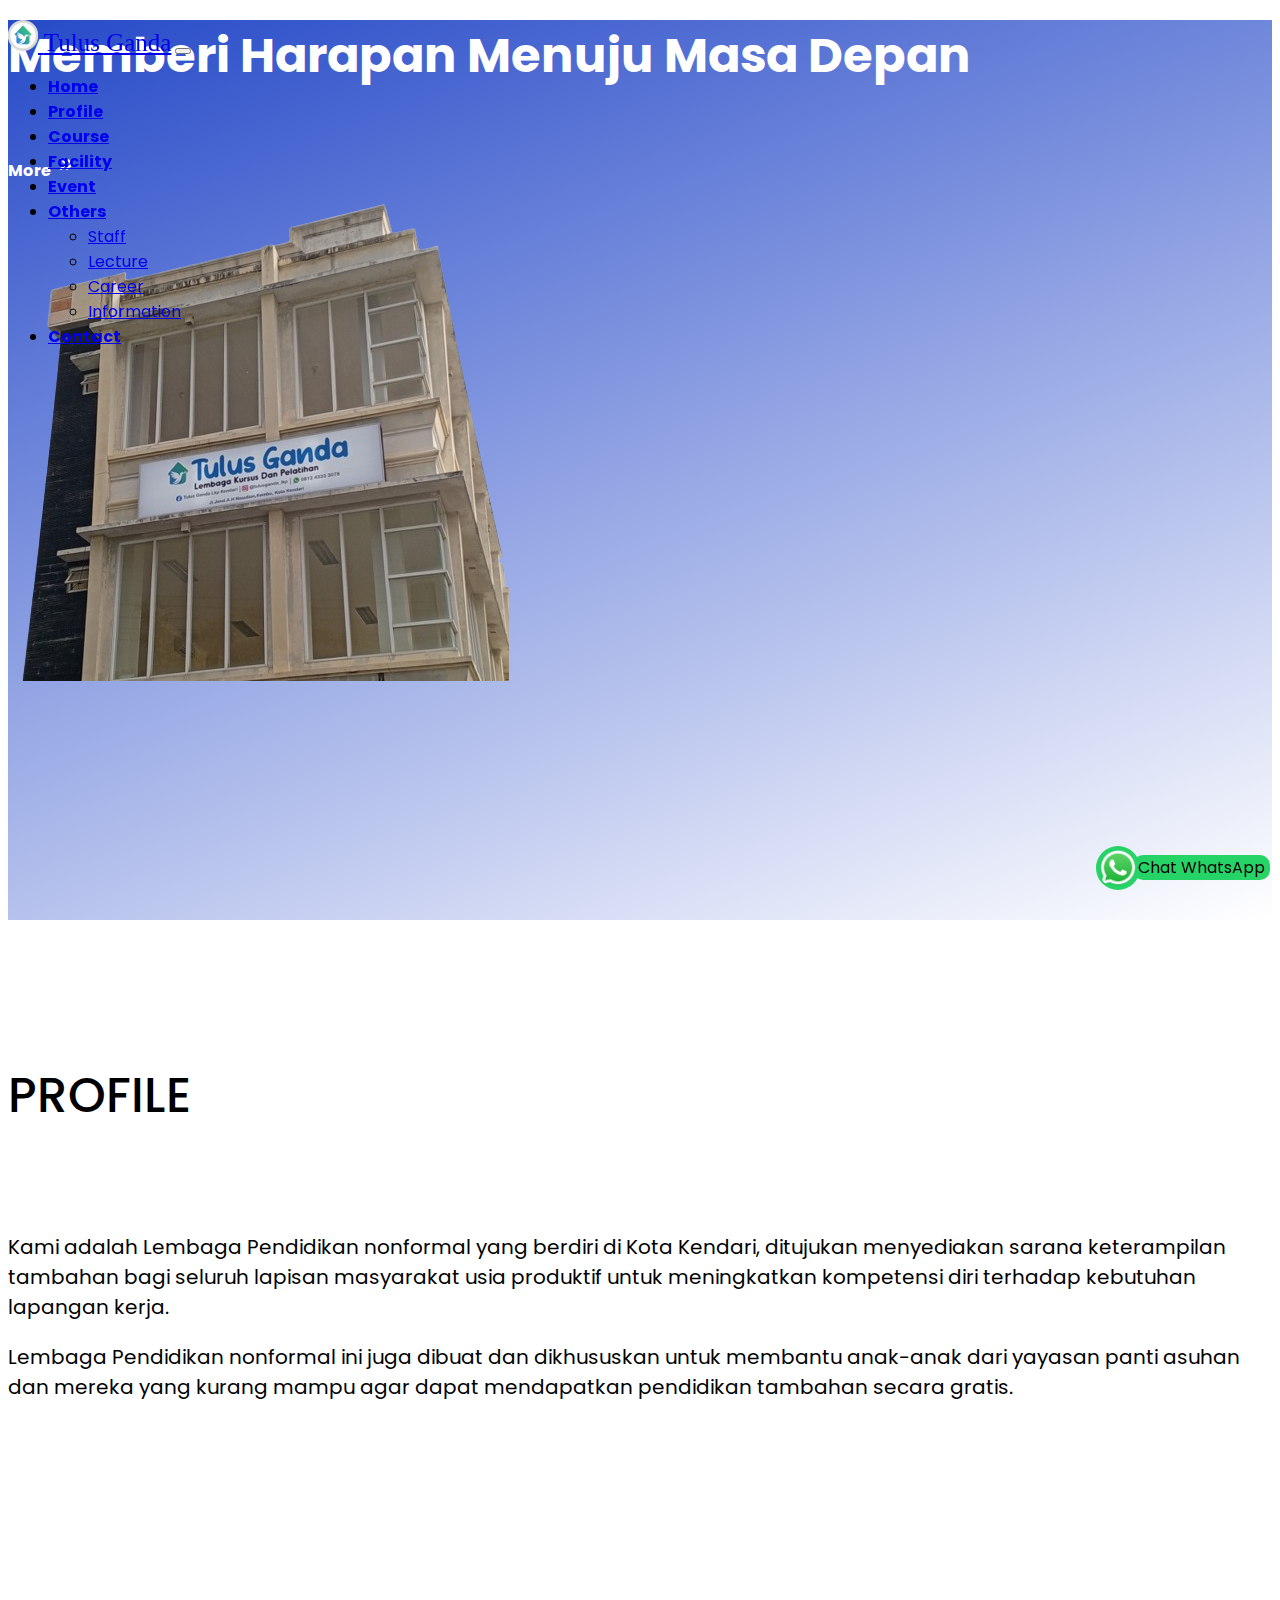
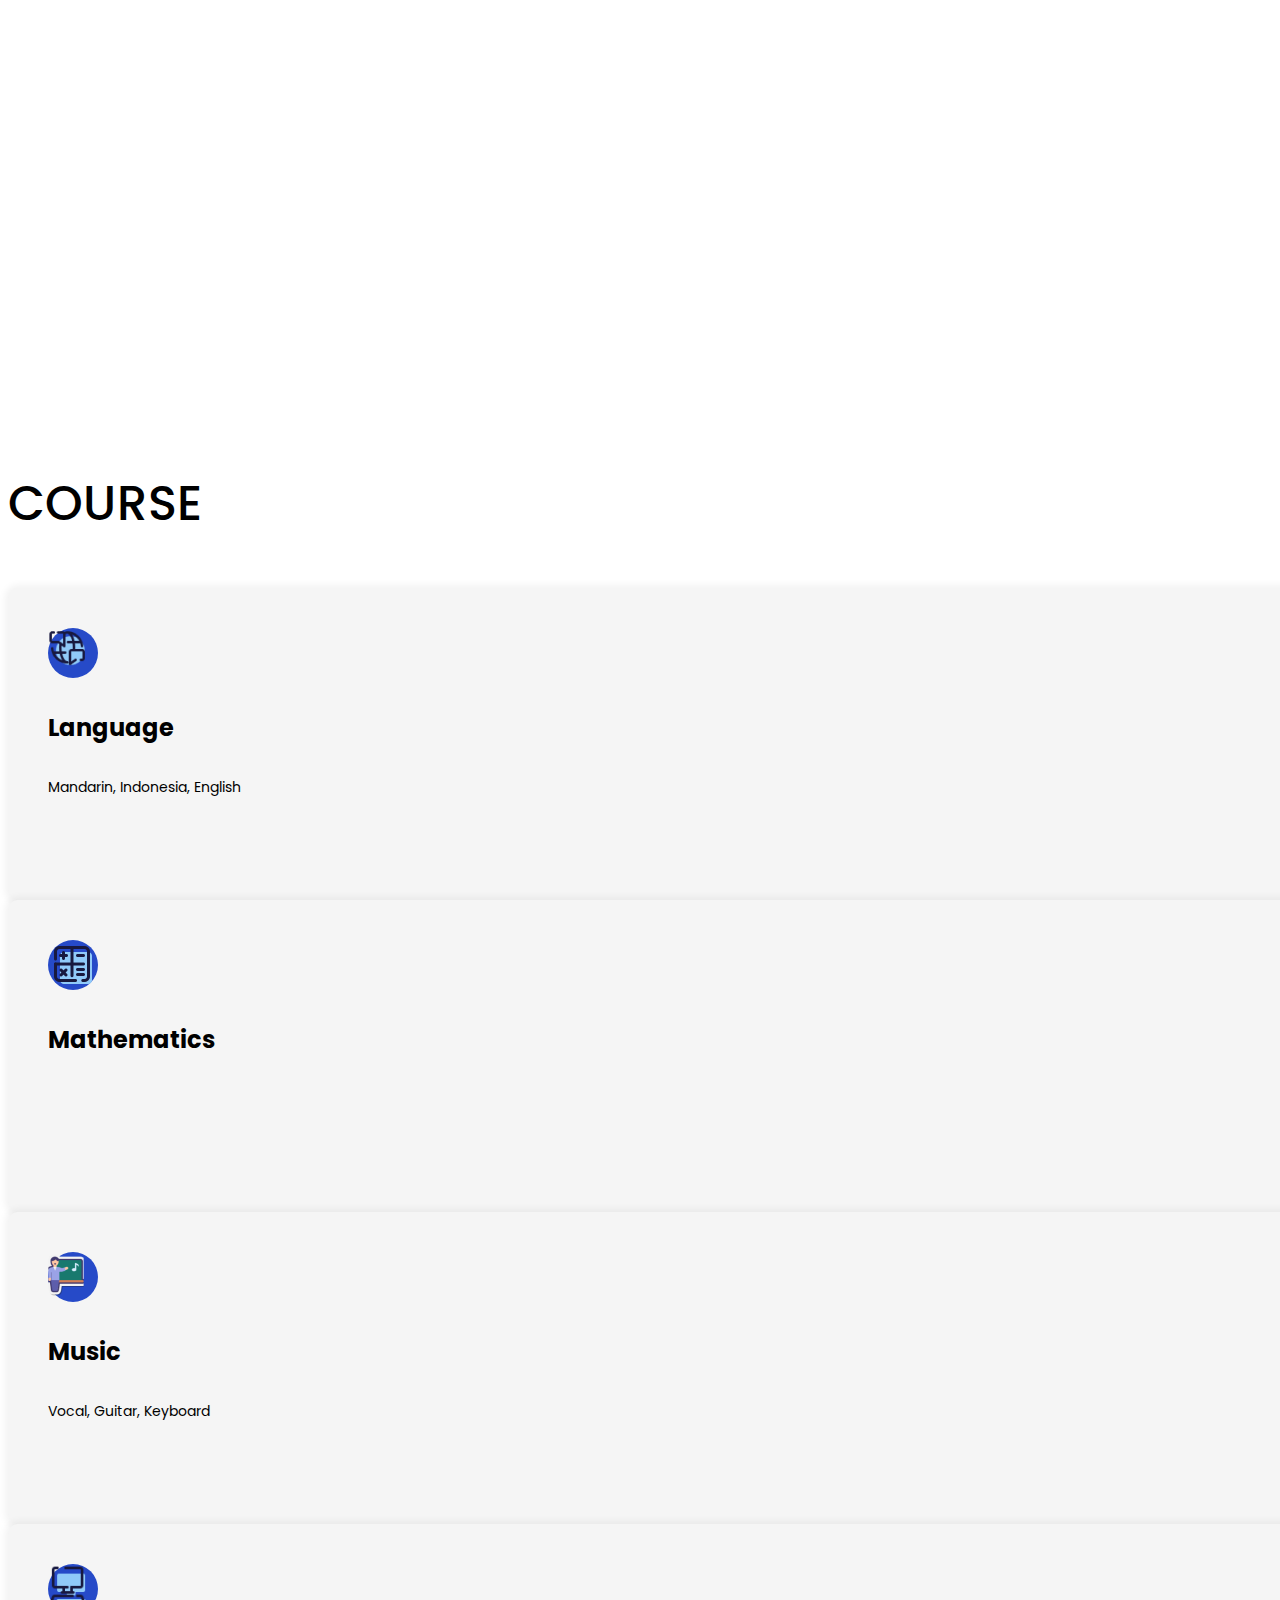
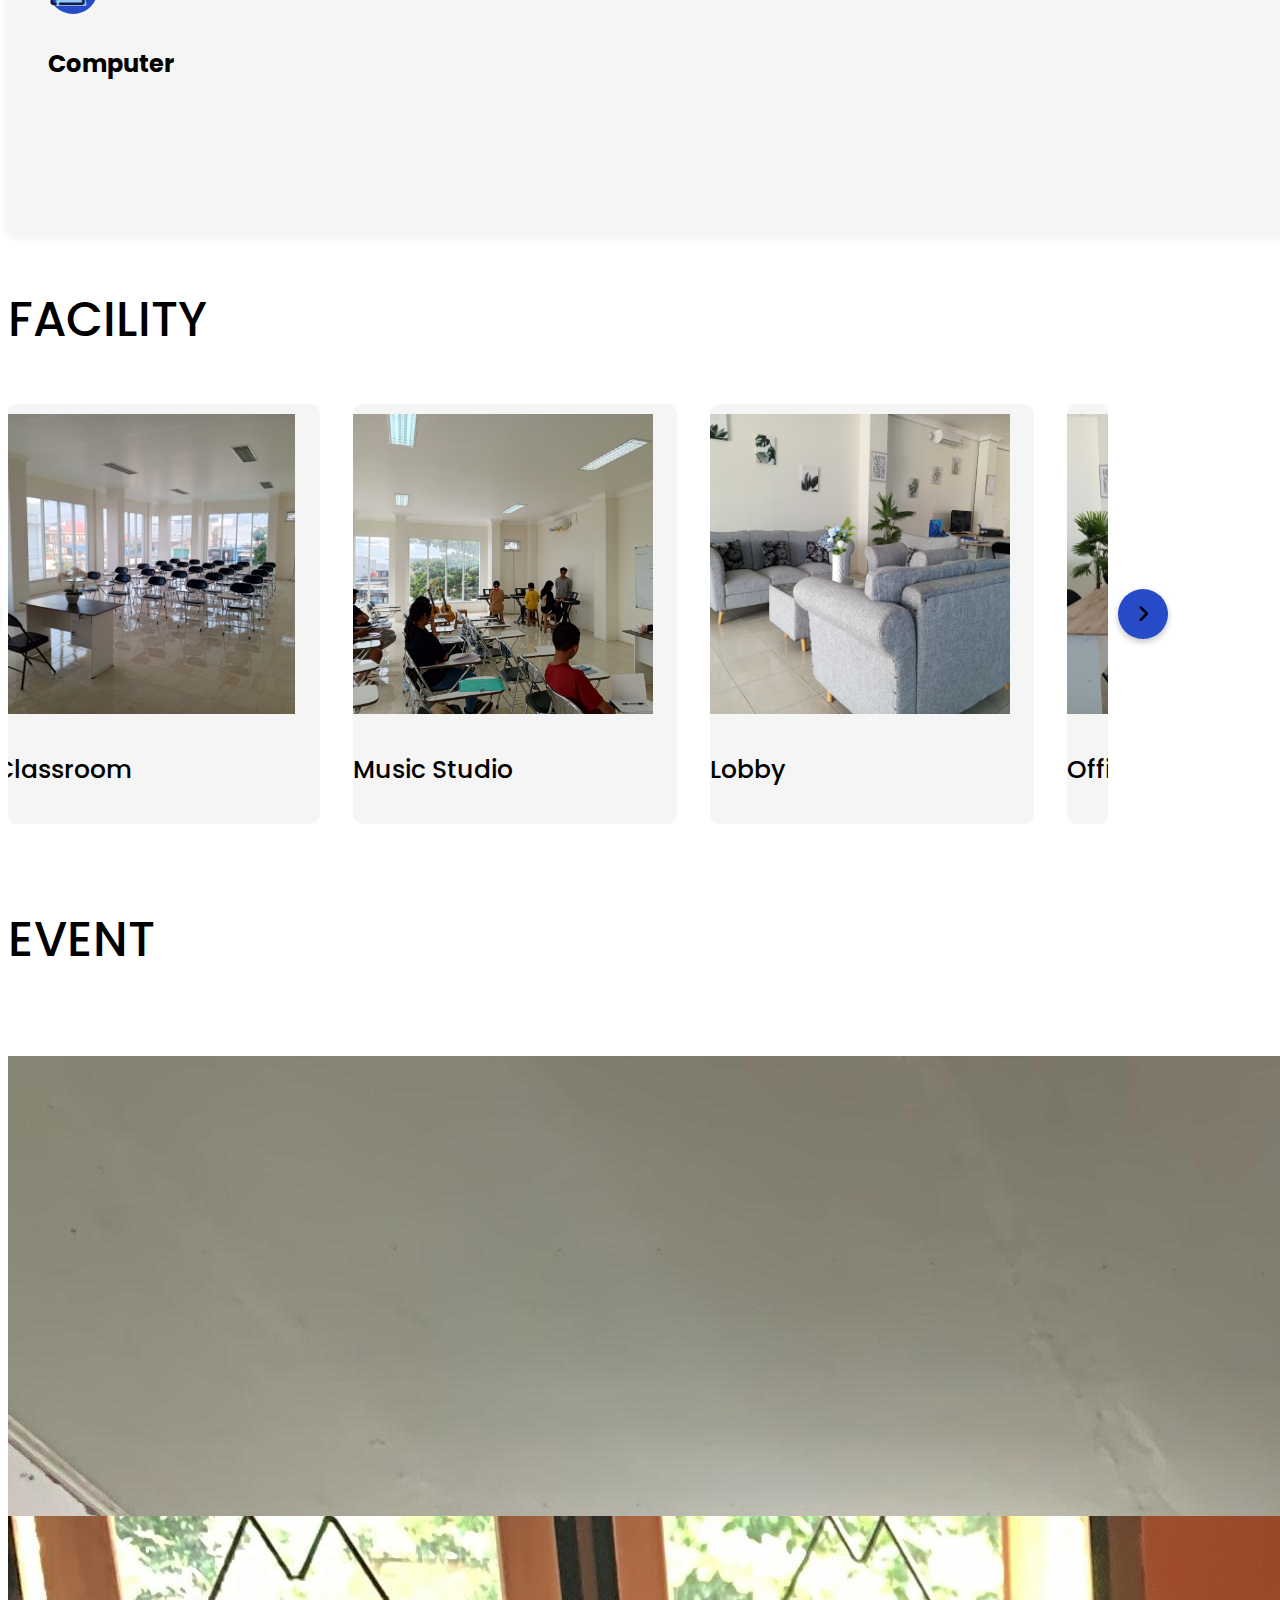
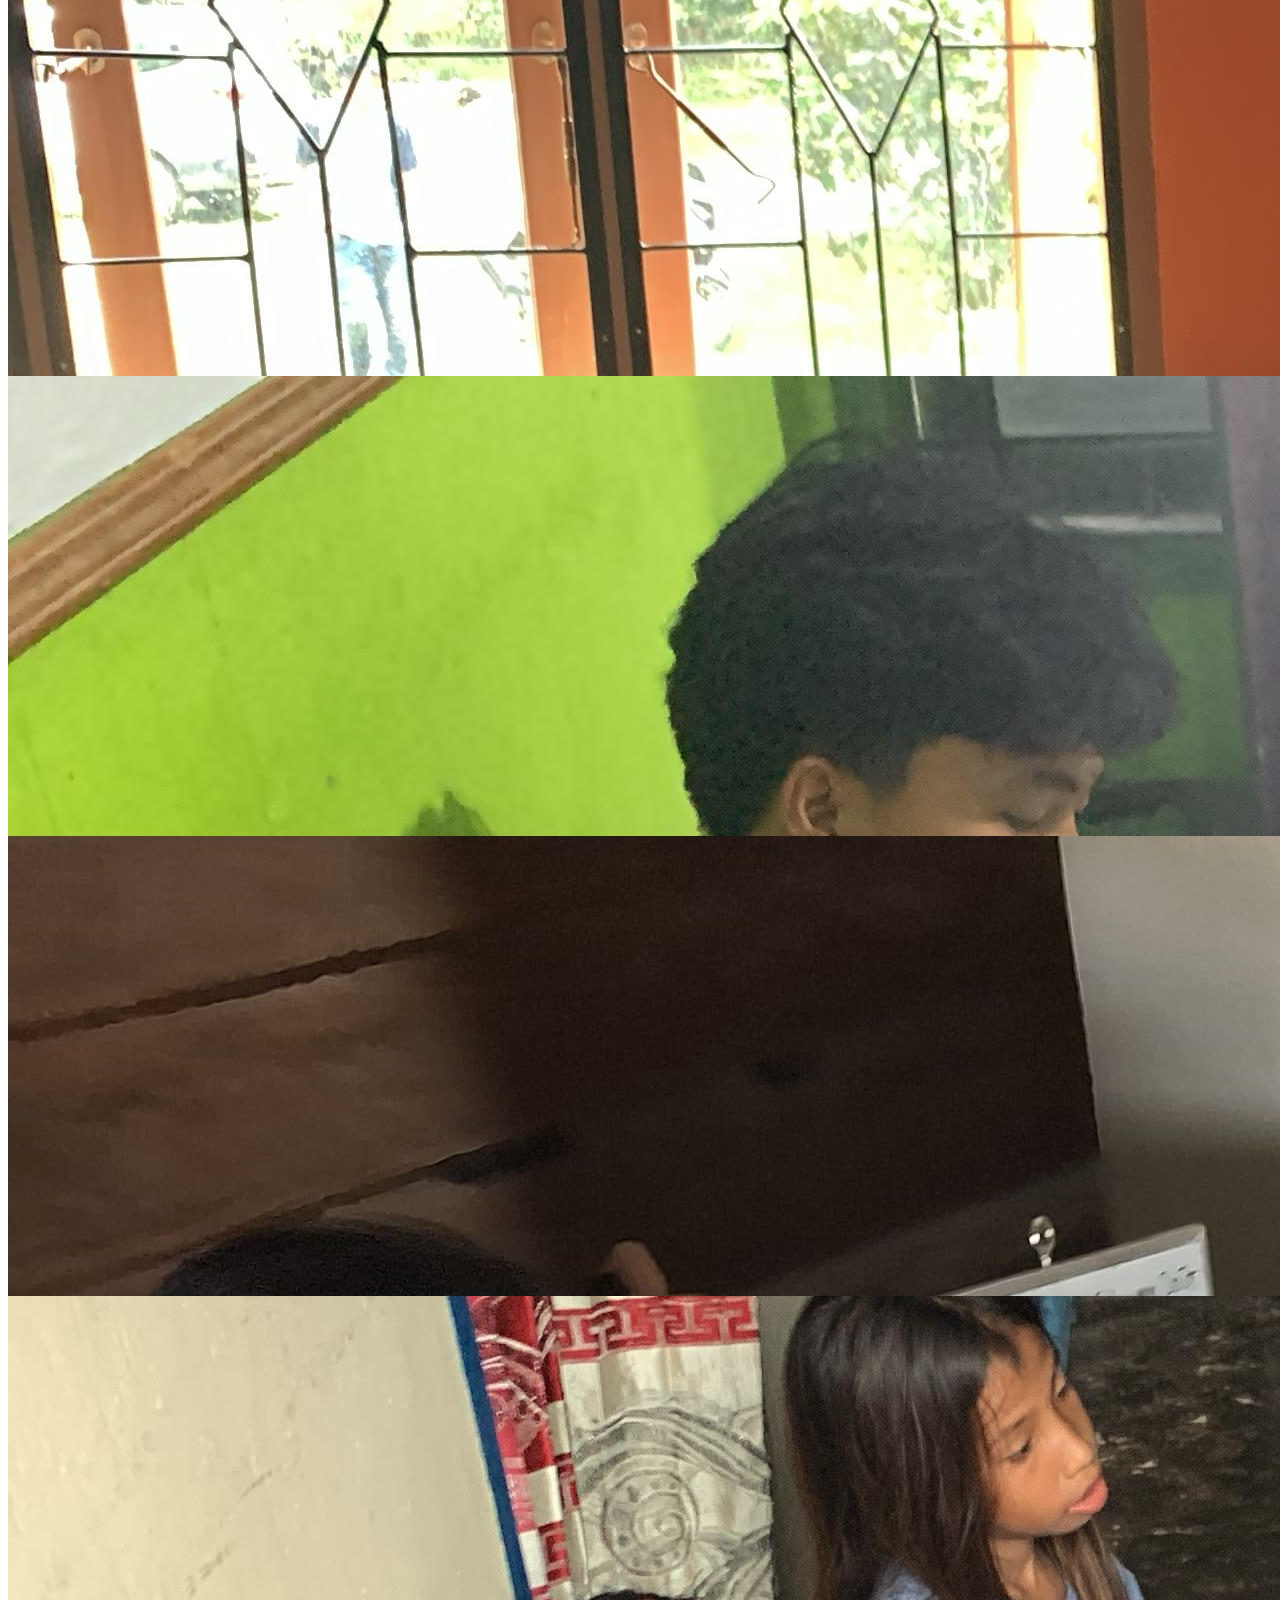
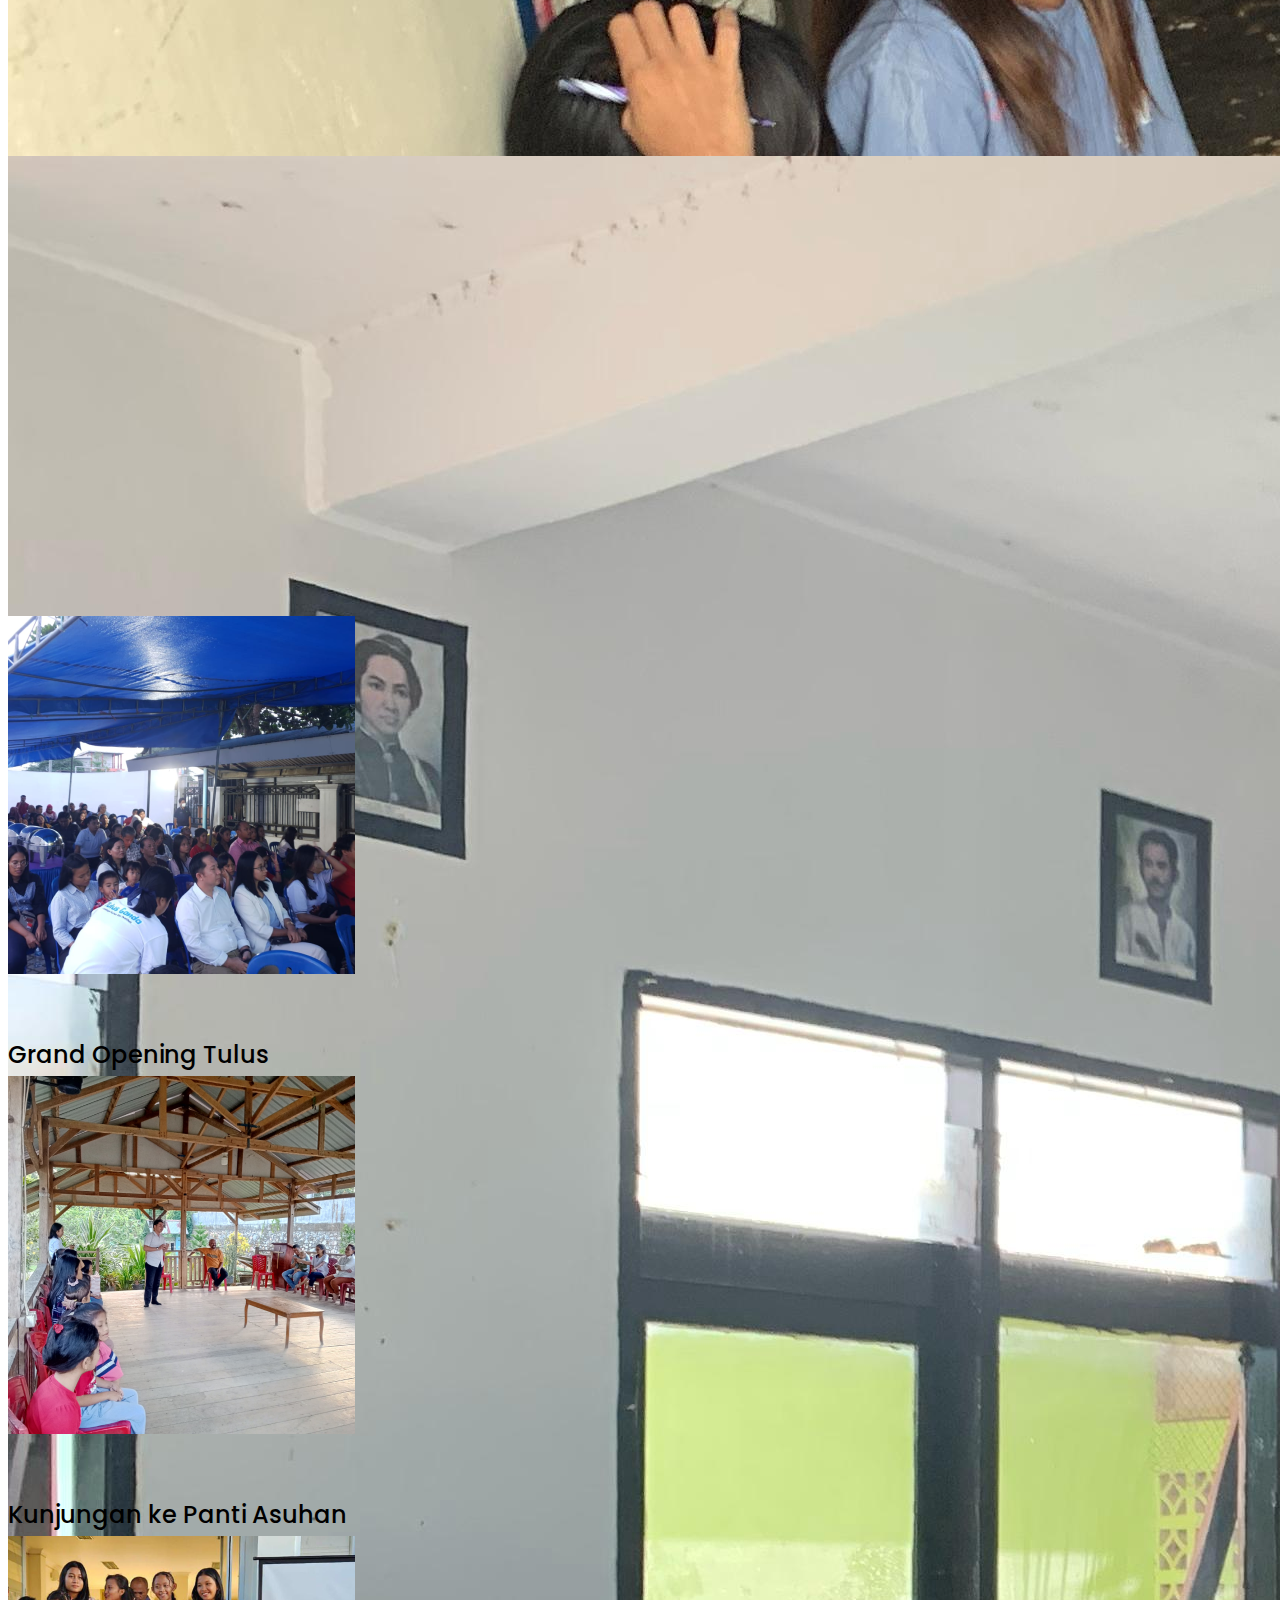
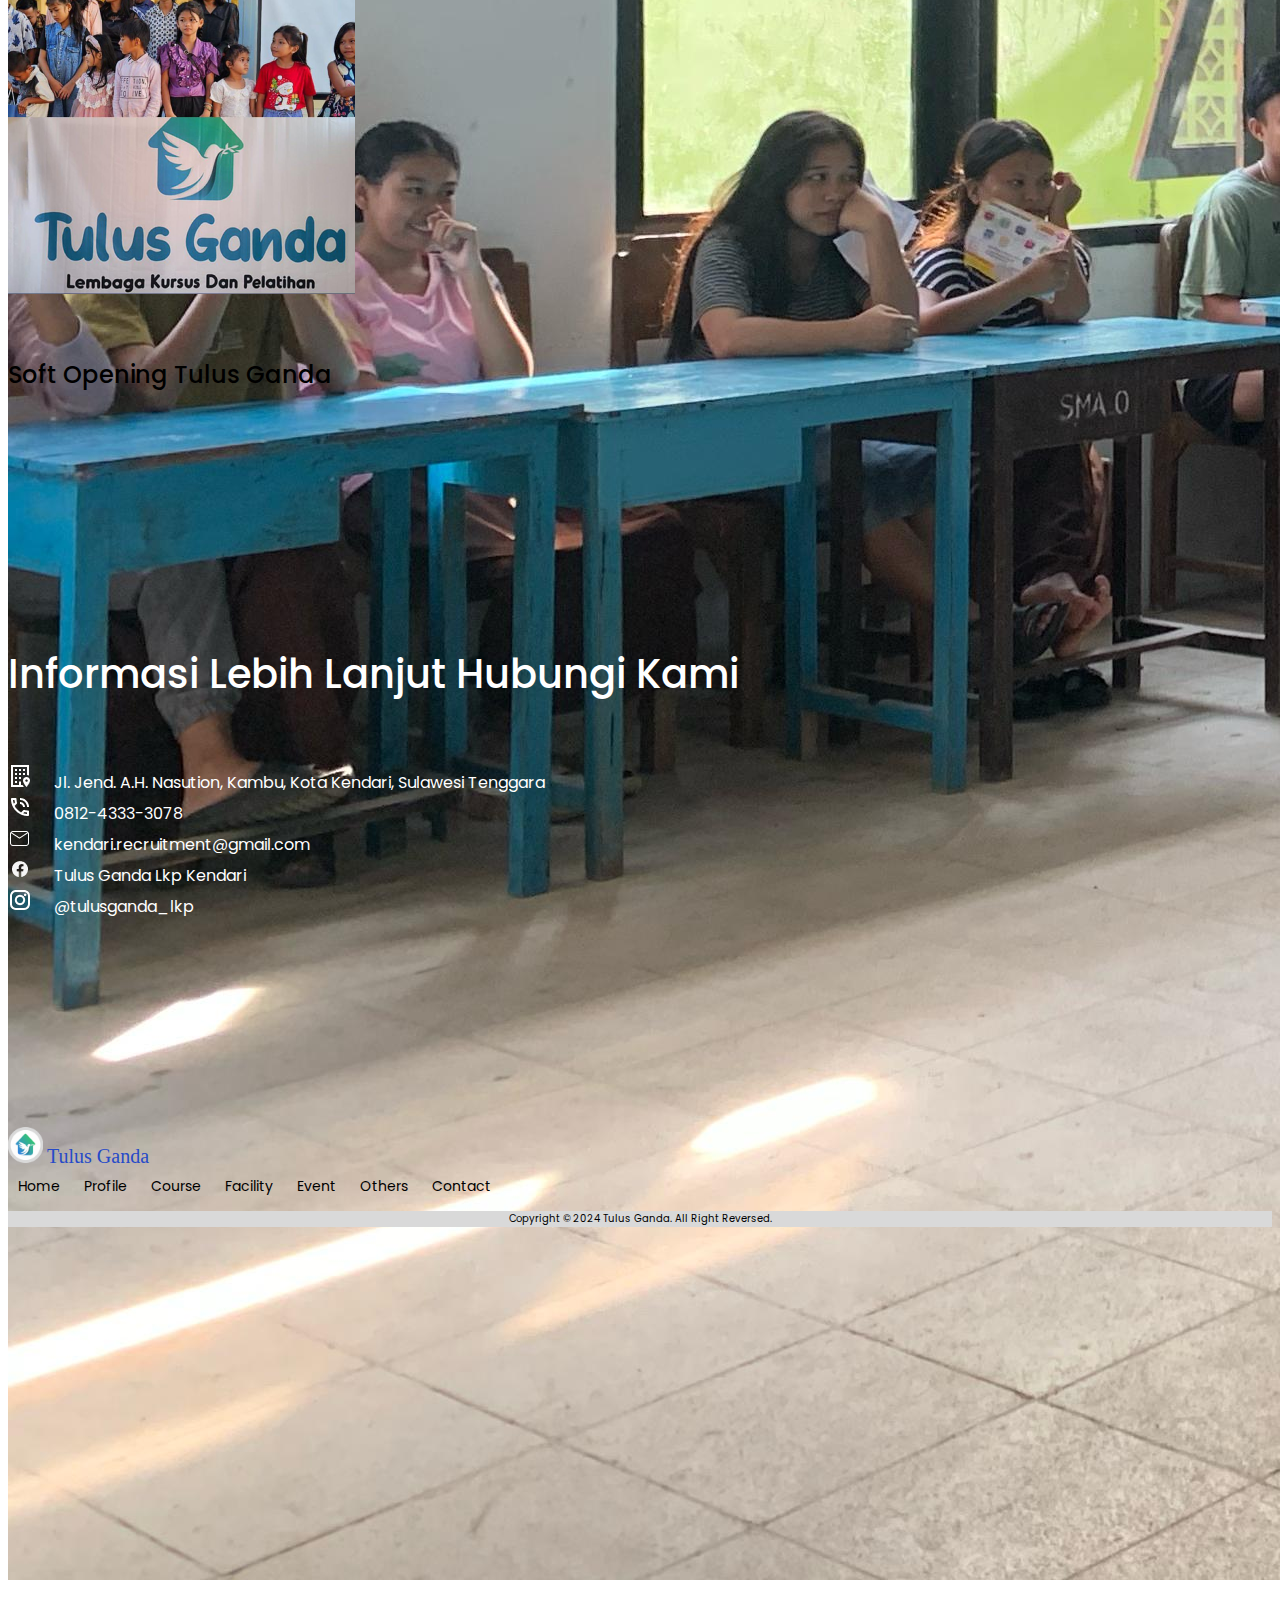
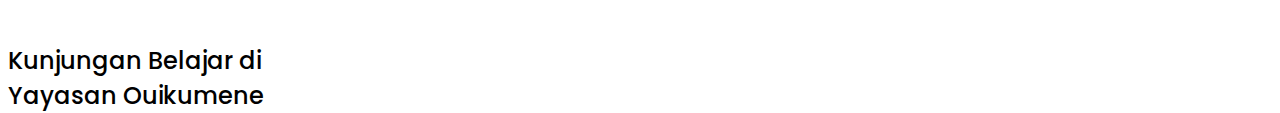
<file: index.html>
<!doctype html>
<html lang="en">
  <head>
    <!-- Required meta tags -->
    <meta charset="utf-8">
    <meta name="viewport" content="width=device-width, initial-scale=1">

    <!-- Bootstrap CSS -->
    <link href="https://cdn.jsdelivr.net/npm/bootstrap@5.0.2/dist/css/bootstrap.min.css" rel="stylesheet" integrity="sha384-EVSTQN3/azprG1Anm3QDgpJLIm9Nao0Yz1ztcQTwFspd3yD65VohhpuuCOmLASjC" crossorigin="anonymous">

    <!-- Font Google -->
    <link rel="preconnect" href="https://fonts.googleapis.com">
    <link rel="preconnect" href="https://fonts.gstatic.com" crossorigin>
    <link href="https://fonts.googleapis.com/css2?family=Poppins:wght@400;500;600;700&display=swap" rel="stylesheet">

    <!-- CDN Fonts -->
    <link href="https://fonts.cdnfonts.com/css/letter-kids" rel="stylesheet">

    <!-- My Style -->
    <link rel="stylesheet" href="css/style.css">

    <!-- Responsive Style -->
    <link rel="stylesheet" href="css/responsive.css">

    <!-- Logo Title Bar-->
    <link rel="icon" href="Assets/Img/Logo Small Tulus Ganda.png" type="image/x-icon">

    <!-- Ikon Sweap Arrow-->
    <link rel="stylesheet" href="https://cdnjs.cloudflare.com/ajax/libs/font-awesome/6.3.0/css/all.min.css">


    <title>Tulus Ganda</title>
  </head>
  <body>
    <!-- Navbar -->
    <nav class="navbar navbar-expand-lg navbar-light bg-light position-fixed w-100">
        <div class="container">
          <a class="navbar-brand" href="#">
            <img src="Assets/Img/Logo Small Tulus Ganda.png" alt="" width="30" class="d-inline-block align-text-top">
            <span class="text-primary">Tulus Ganda</span></a>
          <button class="navbar-toggler" type="button" data-bs-toggle="collapse" data-bs-target="#navbarNav" aria-controls="navbarNav" aria-expanded="false" aria-label="Toggle navigation">
            <span class="navbar-toggler-icon"></span>
          </button>
          <div class="collapse navbar-collapse" id="navbarNav">
            <ul class="navbar-nav mx-auto">
              <li class="nav-item mx-2">
                <a class="nav-link active" aria-current="page" href="#">Home</a>
              </li>
              <li class="nav-item mx-2">
                <a class="nav-link active" href="#profil">Profile</a>
              </li>
              <li class="nav-item mx-2">
                <a class="nav-link active" href="#course">Course</a>
              </li>
              <li class="nav-item mx-2">
                <a class="nav-link active" href="#facility">Facility</a>
              </li>
              <li class="nav-item mx-2">
                <a class="nav-link active" href="#event">Event</a>
              </li>
              <li class="nav-item dropdown">
                <a class="nav-link active dropdown-toggle" href="#" id="navbarDropdown" role="button" data-bs-toggle="dropdown" aria-expanded="false">
                  Others
                </a>
                <ul class="dropdown-menu" aria-labelledby="navbarDropdown">
                  <li><a class="dropdown-item" href="officers/staff.html">Staff</a></li>
                  <li><a class="dropdown-item" href="lectures/lectures.html">Lecture</a></li>
                  <li><a class="dropdown-item" href="career/career.html">Career</a></li>
                  <li><a class="dropdown-item" href="information/info.html">Information</a></li>
                </ul>
              </li>
              <li class="nav-item mx-2">
                <a class="nav-link active" href="#contact">Contact</a>
              </li>
            </ul>
          </div>
        </div>
      </nav>

      <!-- Hero Section -->
      <section id="hero">
        <div class="container h-100">
          <div class="row h-100">
              <div class="col-md-6 hero-tagline my-auto">
                <h1>Memberi Harapan
                    Menuju Masa Depan</h1>

                    <a href="#course">More
                      <img src="Assets/Img/button arrow.png" alt="">
                    </a>
              </div>
          </div>

          <img src="Assets/Img/Gedung 1.png" alt="" class="position-absolute end-0 bottom-0 img-hero d-none d-sm-block">
        </div>
      </section>

      <!-- Profil Section-->
      <section id="profil">
        <div class="container">
          <div class="row">
            <div class="col-12 text-center">
              <h2>PROFILE</h2>
              <p class="text-md-center">Kami adalah Lembaga Pendidikan nonformal yang berdiri di Kota Kendari,
                ditujukan menyediakan sarana keterampilan tambahan bagi seluruh 
                lapisan masyarakat usia produktif untuk meningkatkan kompetensi diri 
                terhadap kebutuhan lapangan kerja.
              </p>
                <p class="text-md-center">Lembaga Pendidikan nonformal ini juga dibuat dan dikhususkan untuk
                  membantu anak-anak dari yayasan panti asuhan dan mereka yang
                  kurang mampu agar dapat mendapatkan pendidikan tambahan secara gratis.
                </p>
            </div>
          </div>
        </div>
      </section>

      <!-- Course Section -->
      <section id="course">
        <div class="container">
          <div class="row">
            <div class="col-12 text-center">
              <h3>COURSE</h3>
            </div>
          </div>

          <div class="row mt-5">
            <div class="col-md-3 text-center">
              <div class="card-course">
                <div class="circle-icon position-relative mx-auto">
                  <img src="Assets/Img/icon-language.png" alt="" class="position-absolute top-50 start-50 translate-middle">
                </div>
                <h4 class="mt-4">Language</h4>
                <p class="mt-3">Mandarin, Indonesia, English</p>
              </div>
            </div>

            <div class="col-md-3 text-center">
              <div class="card-course">
                <div class="circle-icon position-relative mx-auto">
                  <img src="Assets/Img/icon-math.png" alt="" class="position-absolute top-50 start-50 translate-middle">
                </div>
                <h4 class="mt-4">Mathematics</h4>
              </div>
            </div>

            <div class="col-md-3 text-center">
              <div class="card-course">
                <div class="circle-icon position-relative mx-auto">
                  <img src="Assets/Img/icon-art.png" alt="" class="position-absolute top-50 start-50 translate-middle">
                </div>
                <h4 class="mt-4">Music</h4>
                <p class="mt-3">Vocal, Guitar, Keyboard</p>
              </div>
            </div>

            <div class="col-md-3 text-center">
              <div class="card-course">
                <div class="circle-icon position-relative mx-auto">
                  <img src="Assets/Img/icon-computer.png" alt="" class="position-absolute top-50 start-50 translate-middle">
                </div>
                <h4 class="mt-4">Computer</h4>
              </div>
            </div>
          </div>
        </div>
      </section>

      <!-- Facility Section -->
      <section id="facility">
        <div class="container">
          <div class="row mt-5 mb-5">
            <div class="col-12 text-center">
              <h3>FACILITY</h3>
            </div>
          </div>
        <div class="wrapper">
          <i id="left" class="d-none d-sm-block fa-solid fa-angle-left"></i>
          <ul class="carousel">
            <li class="card">
              <div class="img"><img src="Assets/Img/fitur 1.png" alt="img" draggable="false"></div>
              <h2>Lobby</h2>
            </li>
            <li class="card">
              <div class="img"><img src="Assets/Img/fitur 2.png" alt="img" draggable="false"></div>
              <h2>Office Room</h2>
            </li>
            <li class="card">
              <div class="img"><img src="Assets/Img/fitur 3.png" alt="img" draggable="false"></div>
              <h2>Library</h2>
            </li>
            <li class="card">
              <div class="img"><img src="Assets/Img/fitur 4.png" alt="img" draggable="false"></div>
              <h2>Classroom</h2>
            </li>
            <li class="card">
              <div class="img"><img src="Assets/Img/fitur 6.jpg" alt="img" draggable="false"></div>
              <h2>Music Studio</h2>
            </li>
          </ul>
          <i id="right" class=" d-none d-sm-block fa-solid fa-angle-right"></i>
        </div>
      </section>

      <!-- Event Section -->
      <section id="event">
        <div class="container">
          <div class="row mb-5">
            <div class="col-12 text-center">
              <h5>EVENT</h5>
            </div>
          </div>
          <div class="row">
            <div class="col-lg-4 col-md-6 mb-4 d-flex justify-content-evenly">
              <div class="card p-2" style="width: 22rem;">
                <img src="Assets/Img/Kunjungan Panti Asuhan Harapan Baru Lambuya.jpg" alt="">
                <div class="card-body">
                  <h6>Kunjungan Panti Asuhan Harapan Baru Lambuya</h6>
                </div>
              </div>
            </div>

            <div class="col-lg-4 col-md-6 mb-4 d-flex justify-content-evenly">
              <div class="card p-2" style="width: 22rem;">
                <img src="Assets/Img/Kunjungan Rumah Kita.jpg" alt="">
                <div class="card-body">
                  <h6>Kunjungan Belajar di Yayasan Panti Asuhan Rumah Kita</h6>
                </div>
              </div>
            </div>

            <div class="col-lg-4 col-md-6 mb-4 d-flex justify-content-evenly">
              <div class="card p-2" style="width: 22rem;">
                <img src="Assets/Img/Kunjungan Al-Amin.jpg" alt="">
                <div class="card-body">
                  <h6>Kunjungan Belajar di Yayasan Panti Asuhan Al-Amin</h6>
                </div>
              </div>
            </div>

            <div class="col-lg-4 col-md-6 mb-4 d-flex justify-content-evenly">
              <div class="card p-2" style="width: 22rem;">
                <img src="Assets/Img/Kunjungan Komunitas Pemulung.jpg" alt="">
                <div class="card-body">
                  <h6>Kunjungan Belajar di Komunitas Pemulung</h6>
                </div>
              </div>
            </div>

            <div class="col-lg-4 col-md-6 mb-4 d-flex justify-content-evenly">
              <div class="card p-2" style="width: 22rem;">
                <img src="Assets/Img/Kunjuangan Pemukiman Lapulu.jpg" alt="">
                <div class="card-body">
                  <h6>Kunjungan Belajar di Pemukiman Lapulu</h6>
                </div>
              </div>
            </div>

            <div class="col-lg-4 col-md-6 mb-4 d-flex justify-content-evenly">
              <div class="card p-2" style="width: 22rem;">
                <img src="Assets/Img/Kunjungan Yayasan Ouikumene.jpg" alt="">
                <div class="card-body">
                  <h6>Kunjungan Belajar di Yayasan Ouikumene</h6>
                </div>
              </div>
            </div>

            <div class="col-lg-4 col-md-6 mb-4 d-flex justify-content-evenly">
              <div class="card p-2" style="width: 22rem;">
                <img src="Assets/Img/grand opening tulus ganda.png" alt="">
                <div class="card-body">
                  <h6>Grand Opening Tulus Ganda</h6>
                </div>
              </div>
            </div>

            <div class="col-lg-4 col-md-6 mb-4 d-flex justify-content-evenly">
              <div class="card p-2" style="width: 22rem;">
                <img src="Assets/Img/kunjungan panti asuhan rumah kita.png" alt="">
                <div class="card-body">
                  <h6>Kunjungan ke Panti Asuhan "Rumah Kita"</h6>
                </div>
              </div>
            </div>

            <div class="col-lg-4 col-md-6 mb-4 d-flex justify-content-evenly">
              <div class="card p-2" style="width: 22rem;">
                <img src="Assets/Img/soft opening tulus ganda.png" alt="">
                <div class="card-body">
                  <h6>Soft Opening Tulus Ganda</h6>
                </div>
              </div>
            </div>
          </div>
        </div>
      </section>

      <!-- Contact Section -->
      <section id="contact">
        <div class="container-fluid overlay h-100">
          <div class="container">
            <div class="row">
              <div class="col-md-6">
                <h7>Informasi Lebih Lanjut
                  Hubungi Kami</h7>

                  <div class="kontak">
                    <div class="mb-3">
                      <img src="Assets/Img/icon-lokasi.png" alt="">
                      <a href="#">Jl. Jend. A.H. Nasution, Kambu, Kota Kendari, Sulawesi Tenggara</a>
                    </div>
                     
                    <div class="mb-3">
                      <img src="Assets/Img/icon-telephone.png" alt="">
                      <a href="#">0812-4333-3078</a>
                    </div>
  
                    <div class="mb-3">
                      <img src="Assets/Img/icon-email.png" alt="">
                      <a href="#">kendari.recruitment@gmail.com</a>
                    </div>
  
                    <div class="mb-3">
                      <img src="Assets/Img/icon-facebook.png" alt="">
                      <a href="#">Tulus Ganda Lkp Kendari</a>
                    </div>
  
                    <div class="mb-3">
                      <img src="Assets/Img/icon-instagram.png" alt="">
                      <a href="#">@tulusganda_lkp</a>
                    </div>
                  </div>
              </div>
            </div>
          </div>
        </div>
      </section>

      <footer class="d-flex align-items-center position-relative">
        <div class="container-fluid">
          <div class="container">
            <div class="row">
              <div class="col-md-6 d-flex align-items-center justify-content-lg-start justtify-content-center">
                <img src="Assets/Img/Logo Small Tulus Ganda.png" alt="" width="35">
                <a href="#">Tulus Ganda</a>
              </div>
              
              <!-- Web View -->
              <div class="col-md-6 footer justify-content-evenly justtify-content-center">
                <a href="#hero">Home</a>
                <a href="#profile">Profile</a>
                <a href="#course">Course</a>
                <a href="#facility">Facility</a>
                <a href="#event">Event</a>
                <a href="#hero">Others</a>
                <a href="#contact">Contact</a>
              </div>
            </div>
          </div>
        </div>
        <div class="copy row position-absolute copyright start-50 translate-middle">
          <div class="col-12">
            <p class="text-center">Copyright &copy; 2024 Tulus Ganda. All Right Reversed.</p>
          </div>
        </div>
      </footer>

        <a class ="whatsapp" href="https://wa.me/6281243333078" target="_blank">
          <img src="Assets/Img/WhatsApp_icon.png" alt=""> <span>Chat WhatsApp</span></a>
      
      <script src="js/script.js"></script>

    <!-- Optional JavaScript; choose one of the two! -->

    <!-- Option 1: Bootstrap Bundle with Popper -->
    <script src="https://cdn.jsdelivr.net/npm/bootstrap@5.0.2/dist/js/bootstrap.bundle.min.js" integrity="sha384-MrcW6ZMFYlzcLA8Nl+NtUVF0sA7MsXsP1UyJoMp4YLEuNSfAP+JcXn/tWtIaxVXM" crossorigin="anonymous"></script>

    <!-- Option 2: Separate Popper and Bootstrap JS -->
    <!--
    <script src="https://cdn.jsdelivr.net/npm/@popperjs/core@2.9.2/dist/umd/popper.min.js" integrity="sha384-IQsoLXl5PILFhosVNubq5LC7Qb9DXgDA9i+tQ8Zj3iwWAwPtgFTxbJ8NT4GN1R8p" crossorigin="anonymous"></script>
    <script src="https://cdn.jsdelivr.net/npm/bootstrap@5.0.2/dist/js/bootstrap.min.js" integrity="sha384-cVKIPhGWiC2Al4u+LWgxfKTRIcfu0JTxR+EQDz/bgldoEyl4H0zUF0QKbrJ0EcQF" crossorigin="anonymous"></script>
    -->
  </body>
</html>
</file>
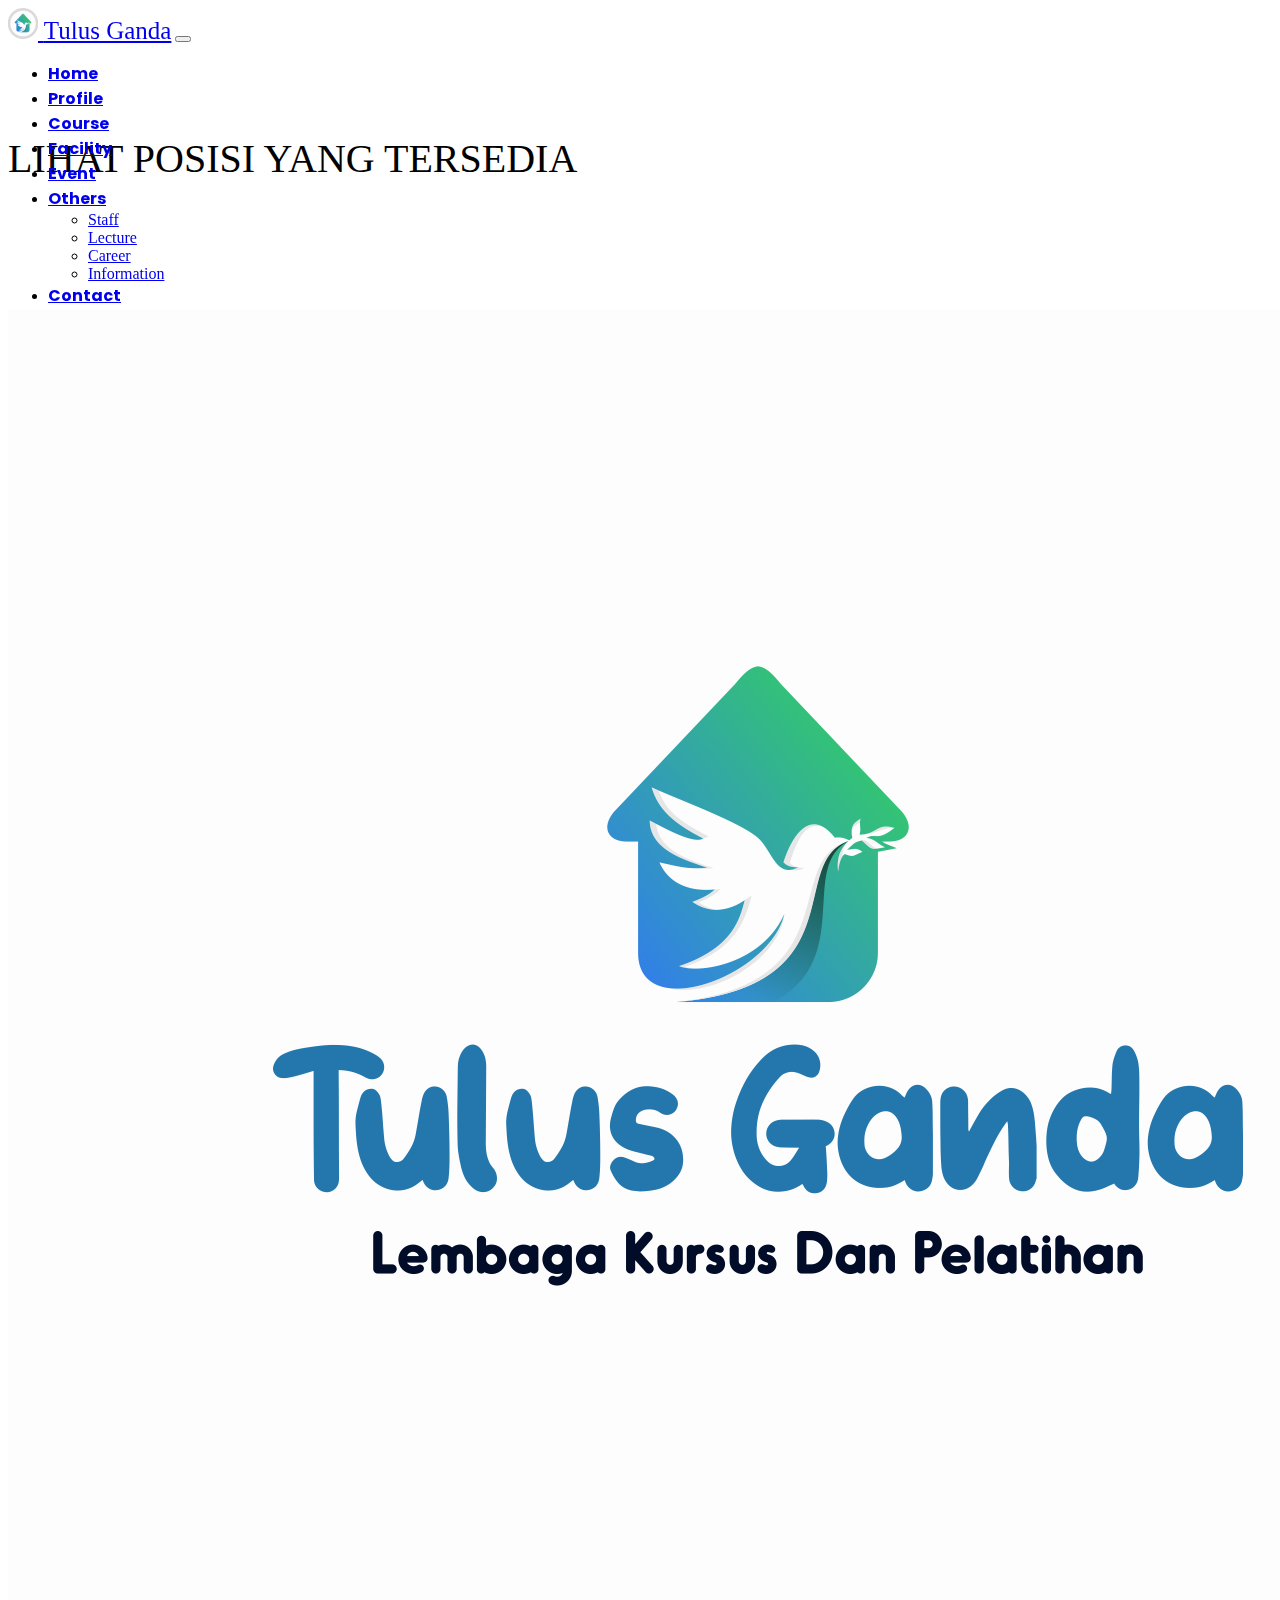
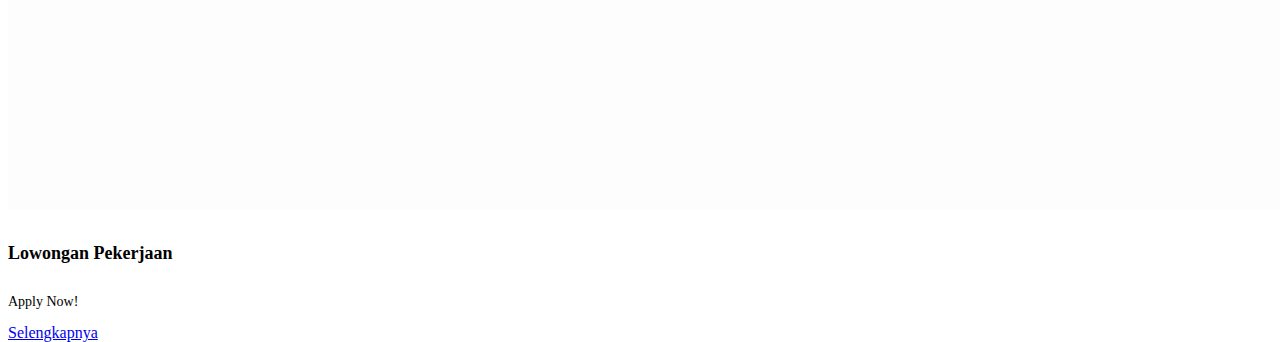
<file: career/career.html>
<!doctype html>
<html lang="en">
  <head>
    <!-- Required meta tags -->
    <meta charset="utf-8">

    <!-- Bootstrap CSS -->
    <link href="https://cdn.jsdelivr.net/npm/bootstrap@5.0.2/dist/css/bootstrap.min.css" rel="stylesheet" integrity="sha384-EVSTQN3/azprG1Anm3QDgpJLIm9Nao0Yz1ztcQTwFspd3yD65VohhpuuCOmLASjC" crossorigin="anonymous">
    
    <!-- Font Google -->
    <link rel="preconnect" href="https://fonts.googleapis.com">
    <link rel="preconnect" href="https://fonts.gstatic.com" crossorigin>
    <link href="https://fonts.googleapis.com/css2?family=Poppins:wght@400;500;600;700&display=swap" rel="stylesheet">

    <!-- CDN Fonts -->
    <link href="https://fonts.cdnfonts.com/css/letter-kids" rel="stylesheet">

    <meta name="viewport" content="width=device-width, initial-scale=1">

    <!-- Bootstrap CSS -->
    <link href="https://cdn.jsdelivr.net/npm/bootstrap@5.0.2/dist/css/bootstrap.min.css" rel="stylesheet" integrity="sha384-EVSTQN3/azprG1Anm3QDgpJLIm9Nao0Yz1ztcQTwFspd3yD65VohhpuuCOmLASjC" crossorigin="anonymous">

    <link rel="preconnect" href="https://fonts.googleapis.com">
    <link rel="preconnect" href="https://fonts.gstatic.com" crossorigin>
    <link href="https://fonts.googleapis.com/css2?family=Poppins:wght@400;500;600;700&display=swap" rel="stylesheet">

    <link rel="stylesheet" href="career.css">
    <link rel="icon" href="asset/Logo Small Tulus Ganda.png" type="image/x-icon">
    <title>Career - Tulus Ganda</title>
  </head>
  <body>
    <!-- Navbar -->
    <nav class="navbar navbar-expand-lg navbar-light bg-light position-fixed w-100">
      <div class="container">
        <a class="navbar-brand" href="#">
          <img src="/Assets/Img/Logo Small Tulus Ganda.png" alt="" width="30" class="d-inline-block align-text-top">
          <span class="text-primary">Tulus Ganda</span></a>
        <button class="navbar-toggler" type="button" data-bs-toggle="collapse" data-bs-target="#navbarNav" aria-controls="navbarNav" aria-expanded="false" aria-label="Toggle navigation">
          <span class="navbar-toggler-icon"></span>
        </button>
        <div class="collapse navbar-collapse" id="navbarNav">
          <ul class="navbar-nav mx-auto">
            <li class="nav-item mx-2">
              <a class="nav-link active" aria-current="page" href="/#hero">Home</a>
            </li>
            <li class="nav-item mx-2">
              <a class="nav-link active" href="/#profil">Profile</a>
            </li>
            <li class="nav-item mx-2">
              <a class="nav-link active" href="/#course">Course</a>
            </li>
            <li class="nav-item mx-2">
              <a class="nav-link active" href="/#facility">Facility</a>
            </li>
            <li class="nav-item mx-2">
              <a class="nav-link active" href="/#event">Event</a>
            </li>
            <li class="nav-item dropdown">
              <a class="nav-link active dropdown-toggle" href="#" id="navbarDropdown" role="button" data-bs-toggle="dropdown" aria-expanded="false">
                Others
              </a>
              <ul class="dropdown-menu" aria-labelledby="navbarDropdown">
                <li><a class="dropdown-item" href="/officers/staff.html">Staff</a></li>
                <li><a class="dropdown-item" href="/lectures/lectures.html">Lecture</a></li>
                <li><a class="dropdown-item" href="/career/career.html">Career</a></li>
                <li><a class="dropdown-item" href="/information/info.html">Information</a></li>
              </ul>
            </li>
            <li class="nav-item mx-2">
              <a class="nav-link active" href="/#contact">Contact</a>
            </li>
          </ul>
        </div>
      </div>
    </nav>
    
    <div class="container">
        <div class="row mb-5 mt-3">
          <div class="col-12 text-center">
            <h1>LIHAT POSISI YANG TERSEDIA</h1>
          </div>
    </div>
    <div class="card" style="width: 18rem;">
        <img src="asset/logo profile.png" class="card-img-top" alt="...">
        <div class="card-body">
            <h5 class="card-title">Lowongan Pekerjaan</h5>
            <p class="card-text">Apply Now!</p>
            <a href="asset/Lowongan Pekerjaan.png" class="btn btn-primary">Selengkapnya</a>
        </div>
    </div>

    <!--
    <div class="whatsapp">
        <a href="https://wa.me/6281243333078" target="_blank">
            <img src="asset/WhatsApp_icon.png" alt="" height="50"></a>
    </div>
    -->

    <!-- Optional JavaScript; choose one of the two! -->

    <!-- Option 1: Bootstrap Bundle with Popper -->
    <script src="https://cdn.jsdelivr.net/npm/bootstrap@5.0.2/dist/js/bootstrap.bundle.min.js" integrity="sha384-MrcW6ZMFYlzcLA8Nl+NtUVF0sA7MsXsP1UyJoMp4YLEuNSfAP+JcXn/tWtIaxVXM" crossorigin="anonymous"></script>

    <!-- Option 2: Separate Popper and Bootstrap JS -->
    <!--
    <script src="https://cdn.jsdelivr.net/npm/@popperjs/core@2.9.2/dist/umd/popper.min.js" integrity="sha384-IQsoLXl5PILFhosVNubq5LC7Qb9DXgDA9i+tQ8Zj3iwWAwPtgFTxbJ8NT4GN1R8p" crossorigin="anonymous"></script>
    <script src="https://cdn.jsdelivr.net/npm/bootstrap@5.0.2/dist/js/bootstrap.min.js" integrity="sha384-cVKIPhGWiC2Al4u+LWgxfKTRIcfu0JTxR+EQDz/bgldoEyl4H0zUF0QKbrJ0EcQF" crossorigin="anonymous"></script>
    -->
  </body>
</html>
</file>
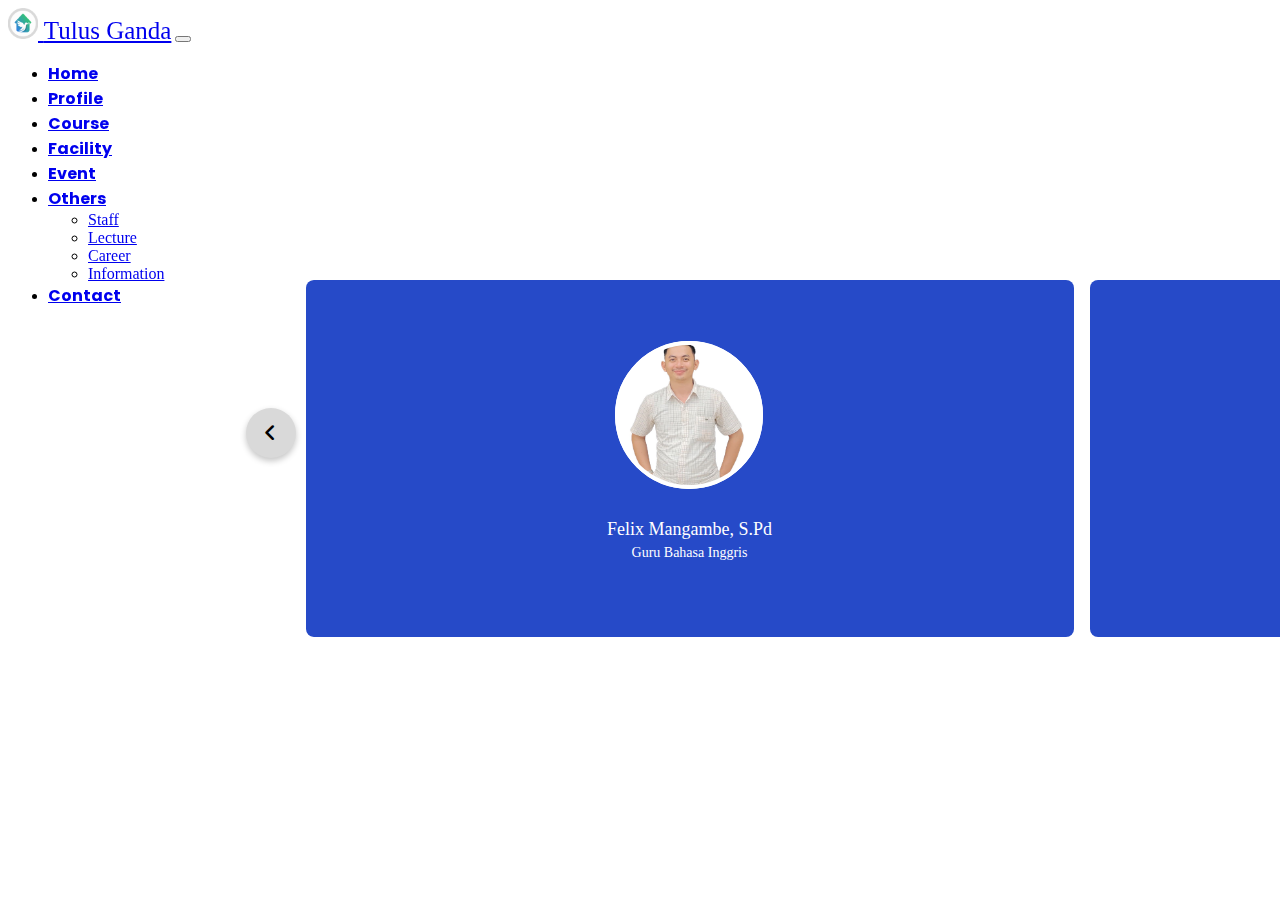
<file: lectures/lectures.html>
<!DOCTYPE html>
<html lang="en" dir="ltr">
  <head>
    <meta charset="utf-8">

    <!-- Bootstrap CSS -->
    <link href="https://cdn.jsdelivr.net/npm/bootstrap@5.0.2/dist/css/bootstrap.min.css" rel="stylesheet" integrity="sha384-EVSTQN3/azprG1Anm3QDgpJLIm9Nao0Yz1ztcQTwFspd3yD65VohhpuuCOmLASjC" crossorigin="anonymous">
    
    <!-- Font Google -->
    <link rel="preconnect" href="https://fonts.googleapis.com">
    <link rel="preconnect" href="https://fonts.gstatic.com" crossorigin>
    <link href="https://fonts.googleapis.com/css2?family=Poppins:wght@400;500;600;700&display=swap" rel="stylesheet">

    <!-- CDN Fonts -->
    <link href="https://fonts.cdnfonts.com/css/letter-kids" rel="stylesheet">

    <link rel="icon" href="assets/Logo Small Tulus Ganda.png" type="image/x-icon">
    <title>Lectures - Tulus Ganda</title>
    <link rel="stylesheet" href="lectures.css">
    <meta name="viewport" content="width=device-width, initial-scale=1.0">
    <!-- Fontawesome Link for Icons -->
    <link rel="stylesheet" href="https://cdnjs.cloudflare.com/ajax/libs/font-awesome/6.3.0/css/all.min.css">
    <script src="lectures.js" defer></script>
  </head>
  <body>
    <!-- Navbar -->
    <nav class="navbar navbar-expand-lg navbar-light bg-light position-fixed w-100">
      <div class="container">
        <a class="navbar-brand" href="#">
          <img src="/Assets/Img/Logo Small Tulus Ganda.png" alt="" width="30" class="d-inline-block align-text-top">
          <span class="text-primary">Tulus Ganda</span></a>
        <button class="navbar-toggler" type="button" data-bs-toggle="collapse" data-bs-target="#navbarNav" aria-controls="navbarNav" aria-expanded="false" aria-label="Toggle navigation">
          <span class="navbar-toggler-icon"></span>
        </button>
        <div class="collapse navbar-collapse" id="navbarNav">
          <ul class="navbar-nav mx-auto">
            <li class="nav-item mx-2">
              <a class="nav-link active" aria-current="page" href="/#hero">Home</a>
            </li>
            <li class="nav-item mx-2">
              <a class="nav-link active" href="/#profil">Profile</a>
            </li>
            <li class="nav-item mx-2">
              <a class="nav-link active" href="/#course">Course</a>
            </li>
            <li class="nav-item mx-2">
              <a class="nav-link active" href="/#facility">Facility</a>
            </li>
            <li class="nav-item mx-2">
              <a class="nav-link active" href="/#event">Event</a>
            </li>
            <li class="nav-item dropdown">
              <a class="nav-link active dropdown-toggle" href="#" id="navbarDropdown" role="button" data-bs-toggle="dropdown" aria-expanded="false">
                Others
              </a>
              <ul class="dropdown-menu" aria-labelledby="navbarDropdown">
                <li><a class="dropdown-item" href="/officers/staff.html">Staff</a></li>
                <li><a class="dropdown-item" href="/lectures/lectures.html">Lecture</a></li>
                <li><a class="dropdown-item" href="/career/career.html">Career</a></li>
                <li><a class="dropdown-item" href="/information/info.html">Information</a></li>
              </ul>
            </li>
            <li class="nav-item mx-2">
              <a class="nav-link active" href="/#contact">Contact</a>
            </li>
          </ul>
        </div>
      </div>
    </nav>
    
    <main>
      <div class="wrapper">
        <i id="left" class="d-none d-sm-block fa-solid fa-angle-left"></i>
        <ul class="carousel">
          <li class="card">
            <div class="img"><img src="assets/Felix Mangambe.jpg" alt="img" draggable="false"></div>
            <h2>Felix Mangambe, S.Pd</h2>
            <span>Guru Bahasa Inggris</span>
          </li>
          <li class="card">
            <div class="img"><img src="assets/Likke Wati.jpg" alt="img" draggable="false"></div>
            <h2>Likke Wati, S.Kom</h2>
            <span>Guru Komputer</span>
          </li>
          <li class="card">
            <div class="img"><img src="assets/Diamond Limbong.jpg" alt="img" draggable="false"></div>
            <h2>Diamond Limbong, S.Ak., M.Ak</h2>
            <span>Guru Matematika</span>
          </li>
          <li class="card">
            <div class="img"><img src="assets/Astri Apriliana Rezha.jpg" alt="img" draggable="false"></div>
            <h2>Astri Apriliana Rezha, S.Mat</h2>
            <span>Guru Matematika</span>
          </li>
          <li class="card">
            <div class="img"><img src="assets/Gestuti Rampolodji.jpg" alt="img" draggable="false"></div>
            <h2>Gestuti Rampolodji, S.Pd., M.Pd</h2>
            <span>Guru Bahasa Indonesia</span>
          </li>
          <li class="card">
            <div class="img"><img src="assets/Roy Talasi.jpg" alt="img" draggable="false"></div>
            <h2>Roy Talasi, S.Kom</h2>
            <span>Guru Komputer</span>
          </li>
          <li class="card">
            <div class="img"><img src="assets/Angga Alexander Singkay.jpg" alt="img" draggable="false"></div>
            <h2>Angga Alexander Singkay</h2>
            <span>Guru Alat Musik</span>
          </li>
          <li class="card">
            <div class="img"><img src="assets/Astika Elfakhri.jpg" alt="img" draggable="false"></div>
            <h2>Astika Elfakhri, S.T</h2>
            <span>Guru Alat Musik Gitar</span>
          </li>
          <li class="card">
            <div class="img"><img src="assets/Melisa Bawengan.jpg" alt="img" draggable="false"></div>
            <h2>Melisa Bawengan, S.Pd</h2>
            <span>Guru Alat Musik Piano & Vokal</span>
          </li>
          <li class="card">
            <div class="img"><img src="assets/Rista Matius.jpg" alt="img" draggable="false"></div>
            <h2>Rista Matius, S.Pd</h2>
            <span>Guru Public Speaking</span>
          </li>
          <li class="card">
            <div class="img"><img src="assets/Vikar Franz.jpg" alt="img" draggable="false"></div>
            <h2>Vikar Franz</h2>
            <span>Guru Alat Musik Keyboard & Vokal</span>
          </li>
          <li class="card">
            <div class="img"><img src="assets/Native Speaker.jpg" alt="img" draggable="false"></div>
            <h2>Native Speaker</h2>
            <span>-</span>
          </li>
        </ul>
        <i id="right" class="d-none d-sm-block fa-solid fa-angle-right"></i>
      </div>
    </main>

    <!-- Option 1: Bootstrap Bundle with Popper -->
    <script src="https://cdn.jsdelivr.net/npm/bootstrap@5.0.2/dist/js/bootstrap.bundle.min.js" integrity="sha384-MrcW6ZMFYlzcLA8Nl+NtUVF0sA7MsXsP1UyJoMp4YLEuNSfAP+JcXn/tWtIaxVXM" crossorigin="anonymous"></script>

  </body>
</html>
</file>
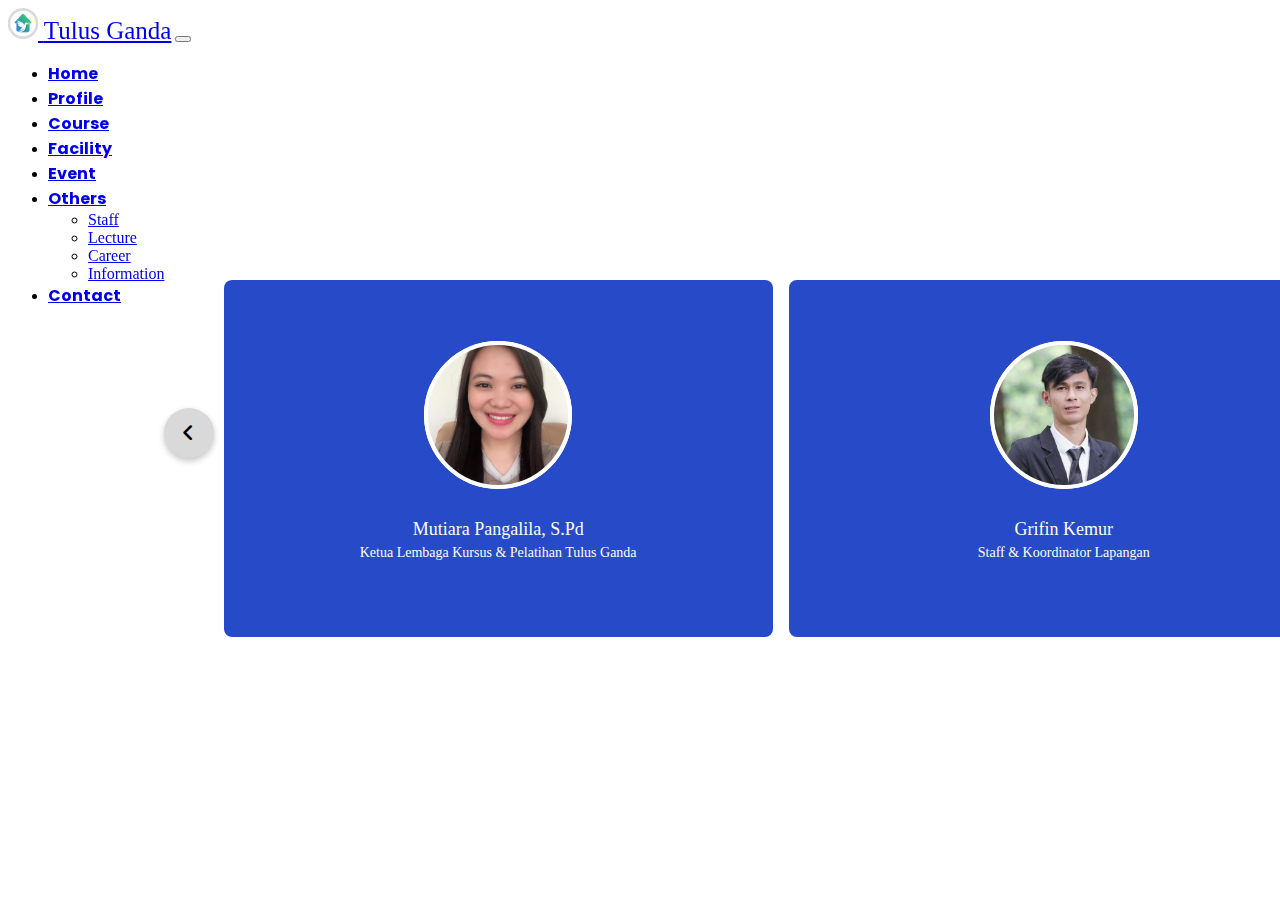
<file: officers/staff.html>
<!DOCTYPE html>
<html lang="en" dir="ltr">
  <head>
    <meta charset="utf-8">
    <!-- Bootstrap CSS -->
    <link href="https://cdn.jsdelivr.net/npm/bootstrap@5.0.2/dist/css/bootstrap.min.css" rel="stylesheet" integrity="sha384-EVSTQN3/azprG1Anm3QDgpJLIm9Nao0Yz1ztcQTwFspd3yD65VohhpuuCOmLASjC" crossorigin="anonymous">
    
    <!-- Font Google -->
    <link rel="preconnect" href="https://fonts.googleapis.com">
    <link rel="preconnect" href="https://fonts.gstatic.com" crossorigin>
    <link href="https://fonts.googleapis.com/css2?family=Poppins:wght@400;500;600;700&display=swap" rel="stylesheet">

    <!-- CDN Fonts -->
    <link href="https://fonts.cdnfonts.com/css/letter-kids" rel="stylesheet">

    <link rel="icon" href="asset/Logo Small Tulus Ganda.png" type="image/x-icon">
    <title>Staff - Tulus Ganda</title>
    <link rel="stylesheet" href="staff.css">
    <meta name="viewport" content="width=device-width, initial-scale=1.0">
    <!-- Fontawesome Link for Icons -->
    <link rel="stylesheet" href="https://cdnjs.cloudflare.com/ajax/libs/font-awesome/6.3.0/css/all.min.css">
    <script src="staff.js" defer></script>
  </head>
  <body>
    <!-- Navbar -->
    <nav class="navbar navbar-expand-lg navbar-light bg-light position-fixed w-100">
      <div class="container">
        <a class="navbar-brand" href="#">
          <img src="/Assets/Img/Logo Small Tulus Ganda.png" alt="" width="30" class="d-inline-block align-text-top">
          <span class="text-primary">Tulus Ganda</span></a>
        <button class="navbar-toggler" type="button" data-bs-toggle="collapse" data-bs-target="#navbarNav" aria-controls="navbarNav" aria-expanded="false" aria-label="Toggle navigation">
          <span class="navbar-toggler-icon"></span>
        </button>
        <div class="collapse navbar-collapse" id="navbarNav">
          <ul class="navbar-nav mx-auto">
            <li class="nav-item mx-2">
              <a class="nav-link active" aria-current="page" href="/#hero">Home</a>
            </li>
            <li class="nav-item mx-2">
              <a class="nav-link active" href="/#profil">Profile</a>
            </li>
            <li class="nav-item mx-2">
              <a class="nav-link active" href="/#course">Course</a>
            </li>
            <li class="nav-item mx-2">
              <a class="nav-link active" href="/#facility">Facility</a>
            </li>
            <li class="nav-item mx-2">
              <a class="nav-link active" href="/#event">Event</a>
            </li>
            <li class="nav-item dropdown">
              <a class="nav-link active dropdown-toggle" href="#" id="navbarDropdown" role="button" data-bs-toggle="dropdown" aria-expanded="false">
                Others
              </a>
              <ul class="dropdown-menu" aria-labelledby="navbarDropdown">
                <li><a class="dropdown-item" href="/officers/staff.html">Staff</a></li>
                <li><a class="dropdown-item" href="/lectures/lectures.html">Lecture</a></li>
                <li><a class="dropdown-item" href="/career/career.html">Career</a></li>
                <li><a class="dropdown-item" href="/information/info.html">Information</a></li>
              </ul>
            </li>
            <li class="nav-item mx-2">
              <a class="nav-link active" href="/#contact">Contact</a>
            </li>
          </ul>
        </div>
      </div>
    </nav>
    
    <main>
      <div class="wrapper">
        <i id="left" class="d-none d-sm-block fa-solid fa-angle-left"></i>
        <ul class="carousel">
          <li class="card">
            <div class="img"><img src="asset/Ma'am Mutiara Pangalila.jpg" alt="img" draggable="false"></div>
            <h2>Mutiara Pangalila, S.Pd</h2>
            <span>Ketua Lembaga Kursus & Pelatihan Tulus Ganda</span>
          </li>
          <li class="card">
            <div class="img"><img src="asset/grifin kemur.jpg" alt="img" draggable="false"></div>
            <h2>Grifin Kemur</h2>
            <span>Staff & Koordinator Lapangan</span>
          </li>
          <li class="card">
            <div class="img"><img src="asset/Rainer Cristian.jpg" alt="img" draggable="false"></div>
            <h2>Rainer Cristian, S.Kom</h2>
            <span>Staff & Guru Komputer</span>
          </li>
          <li class="card">
            <div class="img"><img src="asset/titania tendean.jpg" alt="img" draggable="false"></div>
            <h2>Titania Tendean, S.Kom</h2>
            <span>Staff & Guru Komputer</span>
          </li>
          <li class="card">
            <div class="img"><img src="asset/glavinia auwardy.jpg" alt="img" draggable="false"></div>
            <h2>Glavinia M. Auwardy, S.Pd</h2>
            <span>Staff & Guru Bahasa Inggris</span>
          </li>
          <li class="card">
            <div class="img"><img src="asset/nanda rumalag.jpg" alt="img" draggable="false"></div>
            <h2>Enjelita Nanda Rumalag, S.Pd</h2>
            <span>Staff & Guru Bahasa Inggris</span>
          </li>
          <li class="card">
            <div class="img"><img src="asset/jenor pangalila.jpg" alt="img" draggable="false"></div>
            <h2>Jenor Pangalila, S.M</h2>
            <span>Staff & Administrasi</span>
          </li>
        </ul>
        <i id="right" class="d-none d-sm-block fa-solid fa-angle-right"></i>
      </div>
    </main>

     <!-- Option 1: Bootstrap Bundle with Popper -->
     <script src="https://cdn.jsdelivr.net/npm/bootstrap@5.0.2/dist/js/bootstrap.bundle.min.js" integrity="sha384-MrcW6ZMFYlzcLA8Nl+NtUVF0sA7MsXsP1UyJoMp4YLEuNSfAP+JcXn/tWtIaxVXM" crossorigin="anonymous"></script>

  </body>
</html>
</file>
<file: css/style.css>
:root {
     --pr-color : #264AC8
}

body {
    font-family: 'Poppins', sans-serif;
    background-color: white;
}

/* Navbar Style */
.navbar {
    z-index: 3;
    position: fixed;
}

/* Navbar Color */

.nav-color {
    background-color: #D9D9D9;
    transition: all ease-in-out 0.3s;
}

.bg-light {
    transition: all ease-in 0.3s;
}

* {
    z-index: 2;
}

.img-hero {
    z-index: 1;
}

.navbar-brand {
    font-family: Letter Kids;
    font-size: 25px;
}

.nav-link {
    font-size: 16px;
}

.nav-link.active {
    font-weight: 700;
}

/* Hero Section Style */
#hero {
    background : linear-gradient(160deg, var(--pr-color), #FFFFFF);
    height: 100vh;
    width: 100%;
}

.img-hero {
    height: 90%;
}

.hero-tagline h1 {
    color: #FFFFFF;
    font-weight: 700;
    font-size: 48px;
    line-height: 72px;
    margin-bottom: 60px;
    margin-top: 20px;
}

#hero a {
    font-weight: 700;
    font-size: 16px;
    color: #FFFFFF;
    text-decoration: none;
}

/*Profil Section*/
#profil {
    padding: 100px 0;
    height: 100vh;
}

h2 {
    font-size: 48px;
    font-weight: 500;
    margin-bottom: 100px;
}

p {
    font-size: 20px;
}

/*Course Section*/

h3 {
    font-size: 48px;
    font-weight: 500;
    color: #000000;
}

.card-course {
    width: 100%;
    height: 232px;
    border-radius: 10px;
    background-color: #F5F5F5;
    padding: 40px;
    box-shadow: 0 0 7px 3px rgba(0, 0, 0, 0.05);

    transition: all .2s ease-in;
}

.circle-icon {
    width: 50px;
    height: 50px;
    background-color: var(--pr-color);
    border-radius: 50%;

    transition: all .1s ease-in;
}

.card-course h4 {
    color: #000000;
    font-size: 24px;

    transition: all .2s ease-in;
}

.card-course p {
    color: #000000;
    font-size: 14px;

    transition: all .3s ease-in;
}

/* Hover */

.card-course:hover {
    width: 100%;
    height: 232px;
    border-radius: 10px;
    background-color: var(--pr-color);
    padding: 40px;
    box-shadow: 0 0 7px 3px rgba(0, 0, 0, 0.05);

    transition: all .2s ease-in;
}

.card-course:hover .circle-icon {
    background-color: #FFFFFF;
    transition: all .2s ease-in;
}

.card-course:hover h4 {
    color: #FFFFFF;
    font-size: 24px;

    transition: all .2s ease-in;
}

.card-course:hover p {
    color: #FFFFFF;
    font-size: 14px;

    transition: all .2s ease-in;
}

/* Facility Section */

.wrapper {
    max-width: 1100px;
    width: 100%;
    position: relative;
  }
  .wrapper i {
    top: 50%;
    height: 50px;
    width: 50px;
    cursor: pointer;
    font-size: 1.25rem;
    position: absolute;
    text-align: center;
    line-height: 50px;
    background: var(--pr-color);
    border-radius: 50%;
    box-shadow: 0 3px 6px rgba(0,0,0,0.23);
    transform: translateY(-50%);
    transition: transform 0.1s linear;
  }
  .wrapper i:active{
    transform: translateY(-50%) scale(0.85);
  }
  .wrapper i:first-child{
    left: -60px;
  }
  .wrapper i:last-child{
    right: -60px;
  }
  .wrapper .carousel{
    display: grid;
    grid-auto-flow: column;
    grid-auto-columns: calc((100% / 3) - 12px);
    overflow-x: auto;
    scroll-snap-type: x mandatory;
    gap: 16px;
    border-radius: 8px;
    scroll-behavior: smooth;
    scrollbar-width: none;
  }
  .carousel::-webkit-scrollbar {
    display: none;
  }
  .carousel.no-transition {
    scroll-behavior: auto;
  }
  .carousel.dragging {
    scroll-snap-type: none;
    scroll-behavior: auto;
  }
  .carousel.dragging .card {
    cursor: grab;
    user-select: none;
  }
  .carousel :where(.card, .img) {
    padding-top: 5px;
    align-items: center;
  }
  .carousel .card {
    scroll-snap-align: start;
    height: 400px;
    list-style: none;
    background: #F5F5F5;
    cursor: pointer;
    padding-bottom: 15px;
    flex-direction: column;
    border-radius: 10px;
  }
  .card .img img {
    width: 300px;
    height: 300px;
    object-fit: cover;
  }
  .carousel .card h2 {
    font-weight: 500;
    font-size: 1.56rem;
    margin: 30px 0 5px;
  }

/* Event Section */

h5 {
    font-size: 48px;
    font-weight: 500;
}

.card {
    height: 460px;
    width: 95%;
}

.card-body h6 {
    color: #000000;
    font-weight: 500;
    font-size: 24px;
}

.card:hover {
    background-color: var(--pr-color);
    box-shadow: 0 10px 20px rgba(0, 0, 0, 0.25);
    transition: all ease-in-out .3s;
}

.card:hover .card-body h6 {
    color: #FFFFFF;
    transition: all ease-in-out .3s;
}

/* Contact Section */

#contact {
    background-image: url(../Assets/Img/gedung\ tulus\ ganda.png);
    margin-top: 100px;
    background-size: cover;
    background-repeat: no-repeat;
}

#contact .overlay {
    background: rgba(0, 0, 0, 0.5);
}

#contact .container {
    padding: 148px 0 148px 0;
}

#contact h7 {
    font-weight: 500;
    font-size: 40px;
    line-height: 60px;
    color: #FFFFFF;
}

.kontak {
    margin: 60px 0 60px 0;
}

.kontak a {
    font-style: normal;
    font-weight: normal;
    font-size: 16px;
    line-height: 18px;
    color: #FFFFFF;
    text-decoration: none;
    margin-left: 18px;
}

footer {
    width: 100%;
    height: 250px;
    background: #D9D9D9;
}

.copyright {
    bottom: 1%;
    color: #000000;
}

footer a {
    font-family: Letter Kids;
    font-style: normal;
    font-size: 20px;
    line-height: 30px;
    color: var(--pr-color);
    text-decoration: none;
}

.footer a {
    font-family: Poppins;
    font-style: normal;
    font-weight: normal;
    font-size: 14px;
    line-height: 30px;
    color: #000000;
    text-decoration: none;
    padding: 10px;
    text-align: center;
}

footer p {
    font-size: 10px;
    color: #000000;
}

.copy {
    position: relative;
    left: 0;
    bottom: 0;
    width: 100%;
    background-color: #D9D9D9;
    color: #000000;
    text-align: center;
}


.whatsapp {
    position: fixed;
    right: 10px;
    bottom: 20px;
    text-decoration: none;
    color: black;
    background-color: #25D366;
    border-radius: 10px;
    display: flex;
    justify-content: center;
    align-items: center;
    padding: 0 5px;
}

.whatsapp img {
    font-size: 30px;
    background-color: #25D366;
    border-radius: 50px;
    padding: 2px;
    height: 40px;
    width: 40px;
    display: flex;
    justify-content: center;
    align-items: center;
    position: absolute;
    right: 130px;
    color: #FFFFFF;
}
</file>
<file: css/responsive.css>
@media screen and (max-width : 922px) {
    .wrapper .carousel {
        grid-auto-columns: calc((100% / 2) - 9px);
    }
}

@media screen and (max-width : 576px) {
    .hero-tagline h1 {
        line-height: 52px;
    }

    .img-hero {
        width: 62%;
        height: auto;
    }

    h2 {
        font-size: 34px;
    }

    p {
        font-size: 16px;
    }

    h3 {
        font-size: 34px;
    }

    .card-course {
        margin: 15px 0;
    }

    #event {
        margin-top: 500px;
    }

    h5 {
        font-size: 34px;
    }

    h7 {
        font-size: 30px;
        width: 100%;
    }

    .wrapper .carousel {
        grid-auto-columns: 100%;
    }
}

/*@media screen and (max-width :380px) {
    .wrapper .carousel .card .img img {
        height: 285px;
        width: 285px;
        object-fit: fill;
    }
}

@media screen and (max-width :360px) {
    .wrapper .carousel .card .img img {
        height: 260px;
        width: 260px;
        object-fit: fill;
    }
}*/

@media screen and (max-width : 360px) {
    .img-hero {
        width: 60%;
        height: relative;
    }

    .wrapper .carousel .card .img img {
        height: 250px;
        width: 250px;
        object-fit: fill;
    }

    .carousel.card {
        display: flex;
    }

    .whatsapp {
        background-color: transparent;
    }

    .whatsapp span {
        display: none;
    }

    .whatsapp img {
        right: 0;
    }
}
</file>
<file: career/career.css>
/* Navbar Style */
.navbar {
  z-index: 3;
  position: fixed;
}

/* Navbar Color */

.nav-color {
  background-color: #D9D9D9;
  transition: all ease-in-out 0.3s;
}

.bg-light {
  transition: all ease-in 0.3s;
}

* {
  z-index: 2;
}

.img-hero {
  z-index: 1;
}

.navbar-brand {
  font-family: Letter Kids;
  font-size: 25px;
}

.nav-link {
  font-family: Poppins;
  font-size: 16px;
}

.nav-link.active {
  font-weight: 700;
}

body {
  height: 100vh;
  display: flex;
  background: #FFFFFF;
}

.container {
  flex: 1;
}

.whatsapp {
  text-align: right;
  position: relative;
}

h1 {
  padding: 100px 0;
  font-size: 40px;
  font-weight: 500;
}

.card {
  color: #FFFFFF;
}

h5 {
  font-size: 18px;
  color: #000000;
}

p {
  font-size: 14px;
  color: #000000;
}

.whatsapp {
  right: 76%;
  top: 105%;
  position: absolute;
  transform: translateY(-50%);
  display: flex;
}

@media screen and (max-width: 900px) {
  .wrapper .carousel {
    grid-auto-columns: calc((100% / 2) - 9px);
  }
}

@media screen and (max-width: 600px) {
  .wrapper .carousel {
    grid-auto-columns: 100%;
  }

  .whatsapp {
    right: 45%;
    top: 95%;
    display: flex;
  }
}

@media screen and (max-width: 360px) {
  .whatsapp {
    position: absolute;
    left: 50%;
    top: 110%;
    display: flex;
  }
}
</file>
<file: lectures/lectures.css>
/* Navbar Style */
.navbar {
  z-index: 3;
  position: fixed;
}

/* Navbar Color */

.nav-color {
  background-color: #D9D9D9;
  transition: all ease-in-out 0.3s;
}

.bg-light {
  transition: all ease-in 0.3s;
}

* {
  z-index: 2;
}

.img-hero {
  z-index: 1;
}

.navbar-brand {
  font-family: Letter Kids;
  font-size: 25px;
}

.nav-link {
  font-family: Poppins;
  font-size: 16px;
}

.nav-link.active {
  font-weight: 700;
}

body {
  height: 100vh;
  display: flex;
  background: #FFFFFF;
}
main {
  flex: 1;
  display: flex;
  justify-content: center;
  align-items: center;
}
.wrapper {
  width: 80%;
  position: relative;
  display: flex;
  align-items: center;
}
.wrapper i {
  height: 50px;
  width: 50px;
  cursor: pointer;
  font-size: 1.25rem;
  position: absolute;
  text-align: center;
  line-height: 50px;
  background: #D9D9D9;
  border-radius: 50%;
  box-shadow: 0 3px 6px rgba(0,0,0,0.23);
  transform: translateY(-50%);
  transition: transform 0.1s linear;
}
.wrapper i:active{
  transform: translateY(-50%) scale(0.85);
}
.wrapper i:first-child{
  left: -60px;
}
.wrapper i:last-child{
  right: -60px;
}
.wrapper .carousel{
  display: grid;
  grid-auto-flow: column;
  grid-auto-columns: calc((100% / 3) - 12px);
  overflow-x: auto;
  scroll-snap-type: x mandatory;
  gap: 16px;
  border-radius: 8px;
  scroll-behavior: smooth;
  scrollbar-width: none;
}
.carousel::-webkit-scrollbar {
  display: none;
}
.carousel.no-transition {
  scroll-behavior: auto;
}
.carousel.dragging {
  scroll-snap-type: none;
  scroll-behavior: auto;
}
.carousel.dragging .card {
  cursor: grab;
  user-select: none;
}
.carousel :where(.card, .img) {
  display: flex;
  justify-content: center;
  align-items: center;
}
.carousel .card {
  scroll-snap-align: start;
  height: 342px;
  list-style: none;
  background: #264AC8;
  cursor: pointer;
  padding-bottom: 15px;
  flex-direction: column;
  border-radius: 8px;
}
.carousel .card .img {
  background: #FFFFFF;
  height: 148px;
  width: 148px;
  border-radius: 50%;
}
.card .img img {
  width: 140px;
  height: 140px;
  border-radius: 50%;
  object-fit: cover;
  border: 4px solid #FFFFFF;
}
.carousel .card h2 {
  color: #FFFFFF;
  font-weight: 500;
  font-size: 18px;
  margin: 30px 0 5px;
}
.carousel .card span {
  text-align: center;
  color: #FFFFFF;
  font-size: 14px;
}

@media screen and (max-width: 900px) {
  .wrapper .carousel {
    grid-auto-columns: calc((100% / 2) - 9px);
  }
}

@media screen and (max-width: 600px) {
  .wrapper .carousel {
    grid-auto-columns: 100%;
  }
}
</file>
<file: officers/staff.css>
body {
  height: 100vh;
  display: flex;
  background: #FFFFFF;
}

main {
  flex: 1;
  display: flex;
  justify-content: center;
  align-items: center;
}

.wrapper {
  width: 80%;
  position: relative;
  display: flex;
  align-items: center;
}
.wrapper i {
  height: 50px;
  width: 50px;
  cursor: pointer;
  font-size: 1.25rem;
  position: absolute;
  text-align: center;
  line-height: 50px;
  background: #D9D9D9;
  border-radius: 50%;
  box-shadow: 0 3px 6px rgba(0,0,0,0.23);
  transform: translateY(-50%);
  transition: transform 0.1s linear;
}
.wrapper i:active{
  transform: translateY(-50%) scale(0.85);
}
.wrapper i:first-child{
  left: -60px;
}
.wrapper i:last-child{
  right: -60px;
}
.wrapper .carousel{
  display: grid;
  grid-auto-flow: column;
  grid-auto-columns: calc((100% / 3) - 12px);
  overflow-x: auto;
  scroll-snap-type: x mandatory;
  gap: 16px;
  border-radius: 8px;
  scroll-behavior: smooth;
  scrollbar-width: none;
}
.carousel::-webkit-scrollbar {
  display: none;
}
.carousel.no-transition {
  scroll-behavior: auto;
}
.carousel.dragging {
  scroll-snap-type: none;
  scroll-behavior: auto;
}
.carousel.dragging .card {
  cursor: grab;
  user-select: none;
}
.carousel :where(.card, .img) {
  display: flex;
  justify-content: center;
  align-items: center;
}
.carousel .card {
  scroll-snap-align: start;
  height: 342px;
  list-style: none;
  background: #264AC8;
  cursor: pointer;
  padding-bottom: 15px;
  flex-direction: column;
  border-radius: 8px;
}
.carousel .card .img {
  background: #FFFFFF;
  height: 148px;
  width: 148px;
  border-radius: 50%;
}
.card .img img {
  width: 140px;
  height: 140px;
  border-radius: 50%;
  object-fit: cover;
  border: 4px solid #FFFFFF;
}
.carousel .card h2 {
  color: #FFFFFF;
  font-weight: 500;
  font-size: 18px;
  margin: 30px 0 5px;
}
.carousel .card span {
  text-align: center;
  color: #FFFFFF;
  font-size: 14px;
}

@media screen and (max-width: 900px) {
  .wrapper .carousel {
    grid-auto-columns: calc((100% / 2) - 9px);
  }
}

@media screen and (max-width: 600px) {
  .wrapper .carousel {
    grid-auto-columns: 100%;
  }
}

/* Navbar Style */
.navbar {
  z-index: 3;
  position: fixed;
}

/* Navbar Color */

.nav-color {
  background-color: #D9D9D9;
  transition: all ease-in-out 0.3s;
}

.bg-light {
  transition: all ease-in 0.3s;
}

* {
  z-index: 2;
}

.img-hero {
  z-index: 1;
}

.navbar-brand {
  font-family: Letter Kids;
  font-size: 25px;
}

.nav-link {
  font-family: Poppins;
  font-size: 16px;
}

.nav-link.active {
  font-weight: 700;
}
</file>
